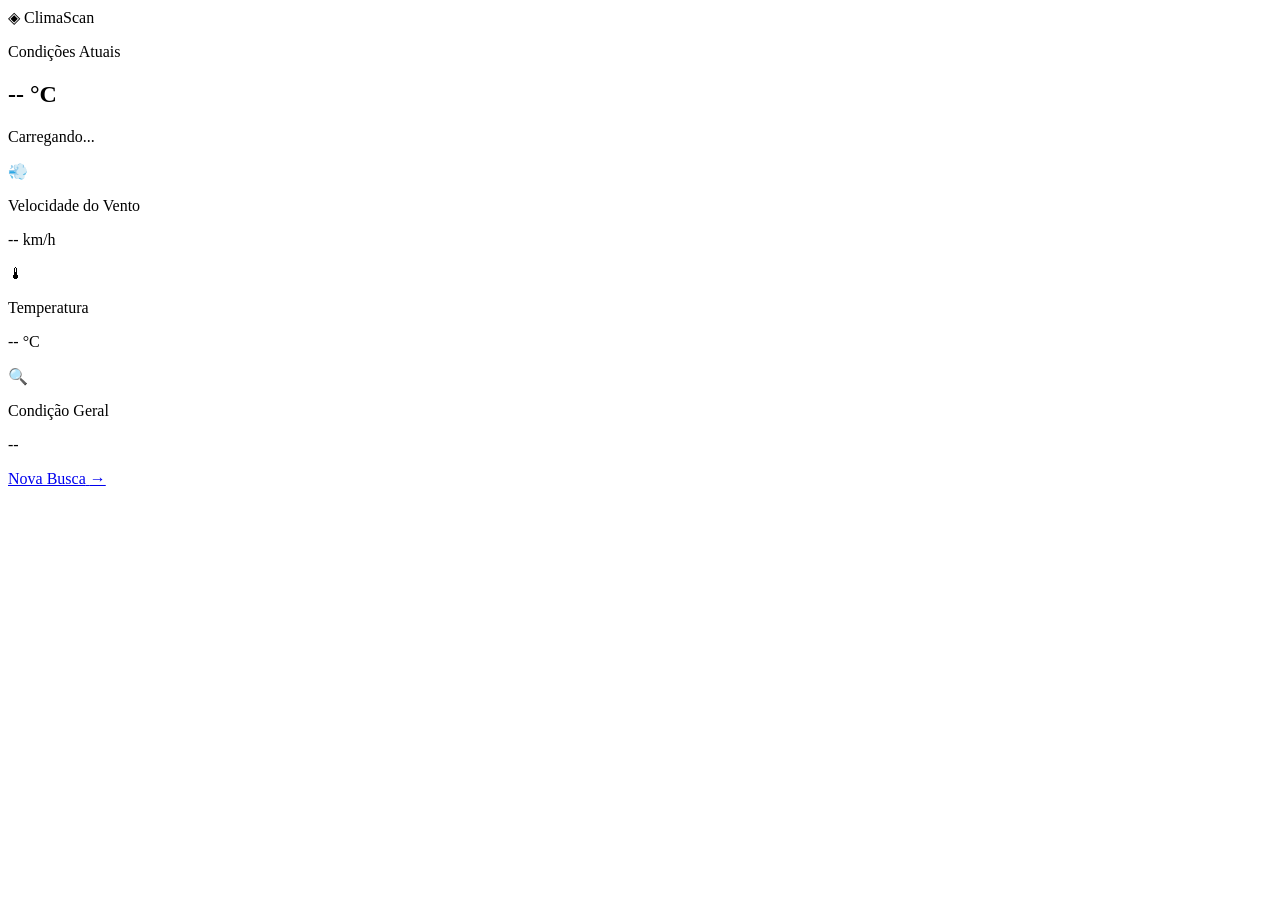
<file: Tec_Prog2/Thymeleaf/springClima/src/main/resources/templates/index.html>
<!DOCTYPE html>
<html xmlns:th="http://www.thymeleaf.org" lang="pt-BR">
<head>
    <meta charset="UTF-8">
    <meta name="viewport" content="width=device-width, initial-scale=1.0">
    <title>Resultado </title>
    <link rel="stylesheet" th:href="@{css/style.css}">
    <link rel="preconnect" href="https://fonts.googleapis.com">
    <link href="https://fonts.googleapis.com/css2?family=Syne:wght@400;700;800&family=DM+Sans:wght@300;400;500&display=swap" rel="stylesheet">
</head>
<body class="page-result">
<div class="bg-orb orb-1"></div>
<div class="bg-orb orb-2"></div>
<main class="container">
    <header class="site-header">
        <div class="logo">
            <span class="logo-icon">◈</span>
            <span class="logo-text">ClimaScan</span>
        </div>
    </header>
    <section class="result-hero">
        <p class="hero-label">Condições Atuais</p>
        <h1 class="result-temp">
            <span th:text="${dados.climaAtual.temperatura}">--</span>
            <span class="temp-unit">°C</span>
        </h1>
        <p class="result-condition" th:text="${descricao}">Carregando...</p>
    </section>
    <div class="result-grid">
        <div class="card stat-card">
            <div class="stat-icon">💨</div>
            <div class="stat-body">
                <p class="stat-label">Velocidade do Vento</p>
                <p class="stat-value">
                    <span th:text="${dados.climaAtual.velocidadeVento}">--</span>
                    <span class="stat-unit">km/h</span>
                </p>
            </div>
        </div>
        <div class="card stat-card">
            <div class="stat-icon">🌡</div>
            <div class="stat-body">
                <p class="stat-label">Temperatura</p>
                <p class="stat-value">
                    <span th:text="${dados.climaAtual.temperatura}">--</span>
                    <span class="stat-unit">°C</span>
                </p>
            </div>
        </div>
        <div class="card stat-card stat-card--wide">
            <div class="stat-icon">🔍</div>
            <div class="stat-body">
                <p class="stat-label">Condição Geral</p>
                <p class="stat-value stat-value--text" th:text="${descricao}">--</p>
            </div>
        </div>
    </div>
    <div class="result-actions">
        <a href="/" class="btn-primary">
            <span class="btn-text">Nova Busca</span>
            <span class="btn-icon">→</span>
        </a>
    </div>
</main>
</body>
</html>
</file>
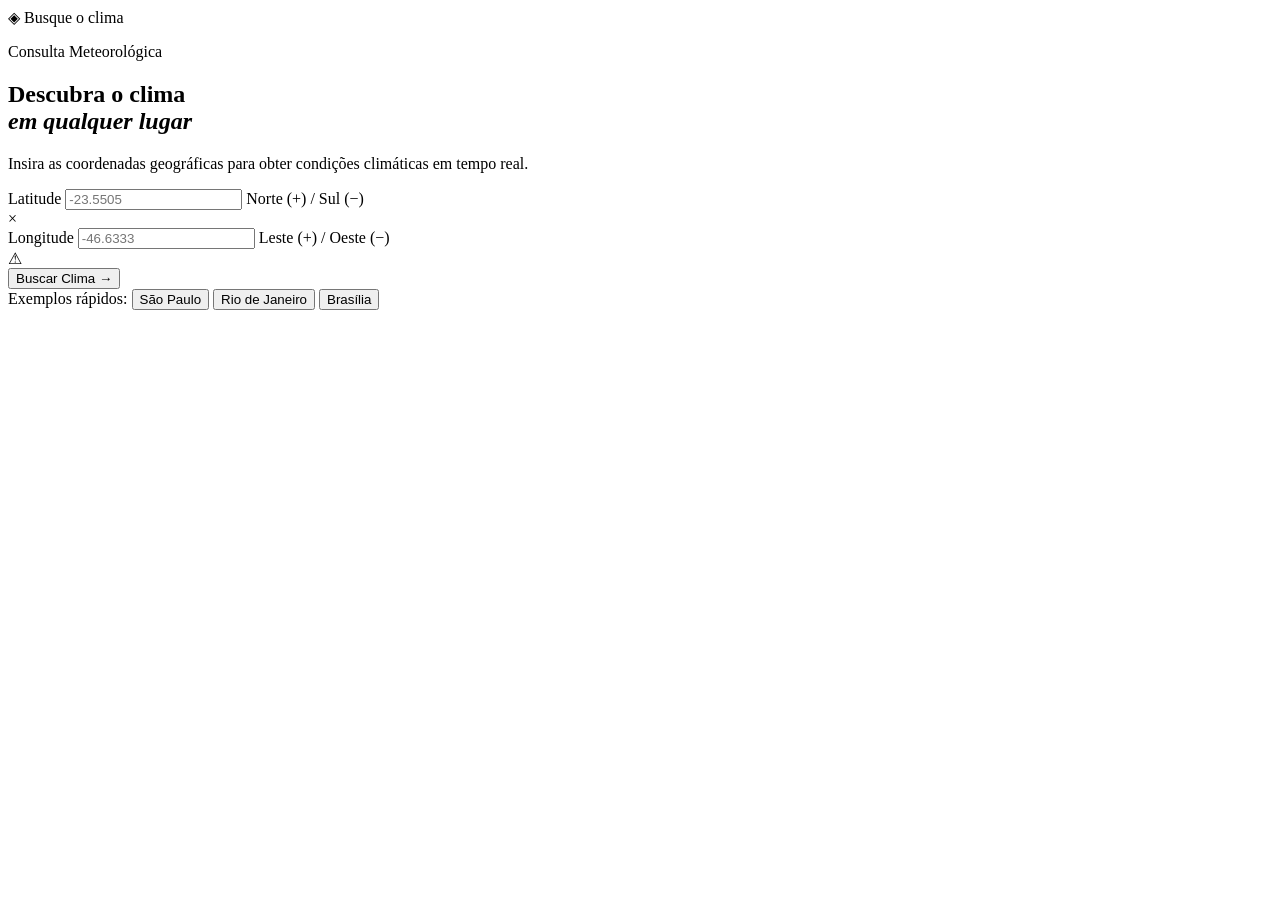
<file: Tec_Prog2/Thymeleaf/springClima/src/main/resources/templates/form.html>
<!DOCTYPE html>
<html xmlns:th="http://www.thymeleaf.org" lang="pt-BR">
<head>
    <meta charset="UTF-8">
    <meta name="viewport" content="width=device-width, initial-scale=1.0">
    <link rel="stylesheet" th:href="@{/css/style.css}">
    <link rel="preconnect" href="https://fonts.googleapis.com">
    <link href="https://fonts.googleapis.com/css2?family=Syne:wght@400;700;800&family=DM+Sans:wght@300;400;500&display=swap" rel="stylesheet">
</head>
<body class="page-search">
<div class="bg-orb orb-1"></div>
<div class="bg-orb orb-2"></div>
<main class="container">
    <header class="site-header">
        <div class="logo">
            <span class="logo-icon">◈</span>
            <span class="logo-text">Busque o clima</span>
        </div>
    </header>
    <section class="hero">
        <p class="hero-label">Consulta Meteorológica</p>
        <h1 class="hero-title">Descubra o clima<br><em>em qualquer lugar</em></h1>
        <p class="hero-sub">Insira as coordenadas geográficas para obter condições climáticas em tempo real.</p>
    </section>
    <div class="card form-card">
        <form action="/buscar" method="post" class="search-form">
            <div class="input-row">
                <div class="input-group">
                    <label for="latitude">Latitude</label>
                    <input
                            type="text"
                            id="latitude"
                            name="latitude"
                            placeholder="-23.5505"
                            title="Ex: -23.5505"
                            required>
                    <span class="input-hint">Norte (+) / Sul (−)</span>
                </div>
                <div class="input-divider">×</div>
                <div class="input-group">
                    <label for="longitude">Longitude</label>
                    <input
                            type="text"
                            id="longitude"
                            name="longitude"
                            placeholder="-46.6333"
                            title="Ex: -46.6333"
                            required>
                    <span class="input-hint">Leste (+) / Oeste (−)</span>
                </div>
            </div>
            <div th:if="${erro}" class="alert-error">
                <span class="alert-icon">⚠</span>
                <span th:text="${erro}"></span>
            </div>
            <button type="submit" class="btn-primary">
                <span class="btn-text">Buscar Clima</span>
                <span class="btn-icon">→</span>
            </button>
        </form>
    </div>
    <div class="coords-hint">
        <span>Exemplos rápidos:</span>
        <button class="coord-chip" onclick="fillCoords('-23.5505', '-46.6333')">São Paulo</button>
        <button class="coord-chip" onclick="fillCoords('-22.9068', '-43.1729')">Rio de Janeiro</button>
        <button class="coord-chip" onclick="fillCoords('-15.7801', '-47.9292')">Brasília</button>
    </div>
</main>
<script>
    function fillCoords(lat, lon) {
        document.getElementById('latitude').value = lat;
        document.getElementById('longitude').value = lon;
    }
</script>
</body>
</html>
</file>
